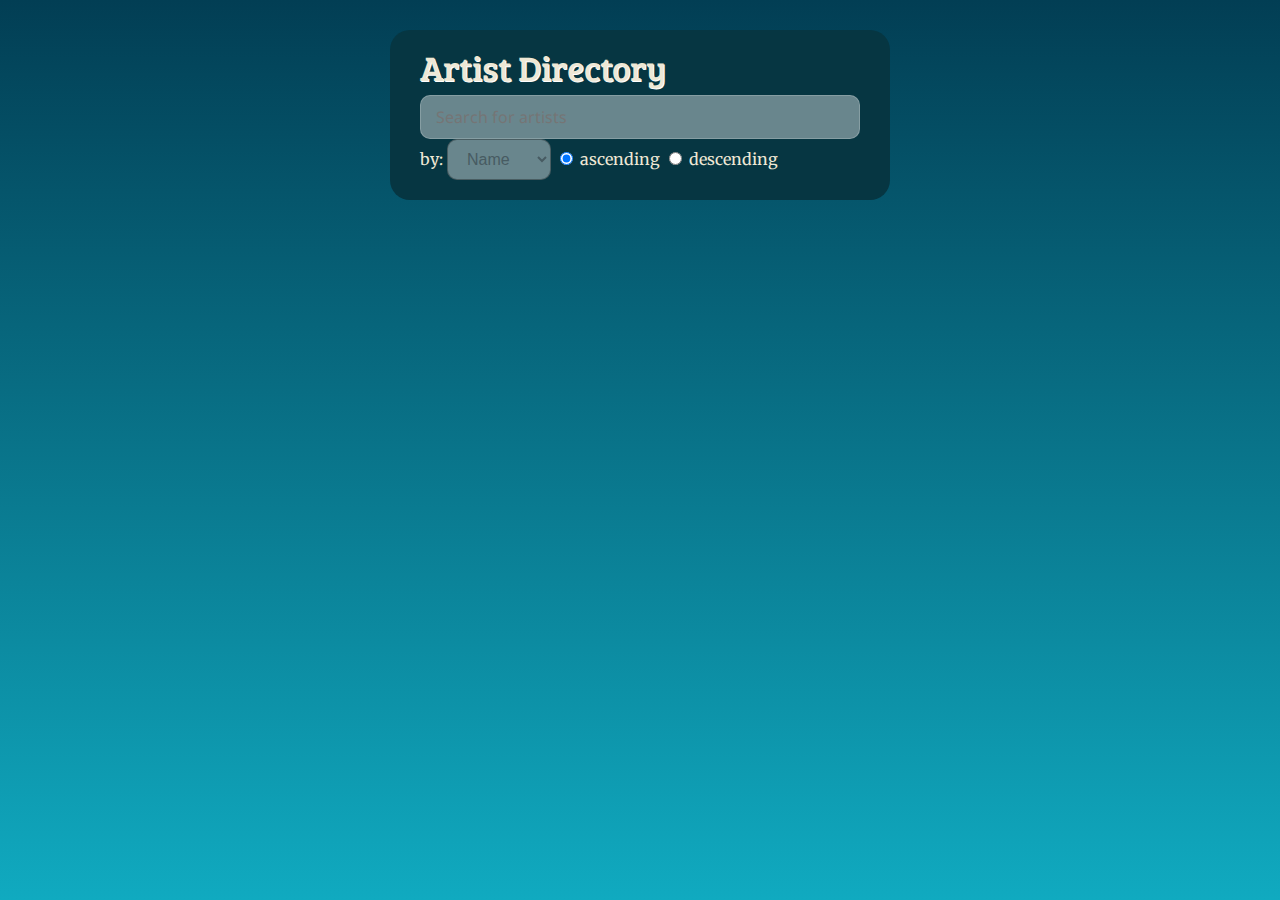
<file: index.html>
<!DOCTYPE html>
<html lang="en" ng-app="myApp">
<head>
    <meta charset="UTF-8">
    <title></title>
    <script src="lib/angular/angular.min.js"></script>
    <script src="lib/angular/angular-route.min.js"></script>
    <script src="lib/angular/angular-animate.min.js"></script>


    <script src="js/app.js"></script>
    <script src="js/controllers.js"></script>
    <link rel="stylesheet" href="css/style.css">
</head>
<body>

<div class="main" ng-view></div>

</body>
</html>
</file>
<file: css/style.css>
/* @override 
  http://planetoftheweb.com/_/css/styles.css */
@import url("http://fonts.googleapis.com/css?family=Bree+Serif|Merriweather:400,300,700,900|Droid+Sans:400,700");

/* Reset Styles */

html, body, div, span, applet, object, iframe,
h1, h2, h3, h4, h5, h6, p, blockquote, pre,
a, abbr, acronym, address, big, cite, code,
del, dfn, em, img, ins, kbd, q, s, samp,
small, strike, strong, sub, sup, tt, var,
b, u, i, center,
dl, dt, dd, ol, ul, li,
fieldset, form, label, legend,
table, caption, tbody, tfoot, thead, tr, th, td,
article, aside, canvas, details, embed,
figure, figcaption, footer, header, hgroup,
menu, nav, output, ruby, section, summary,
time, mark, audio, video {
    margin: 0;
    padding: 0;
    border: 0;
    font: inherit;
    font-size: 100%;
    vertical-align: baseline;
}

html {
    line-height: 1;
}

ol, ul {
    list-style: none;
}

table {
    border-collapse: collapse;
    border-spacing: 0;
}

caption, th, td {
    text-align: left;
    font-weight: normal;
    vertical-align: middle;
}

q, blockquote {
    quotes: none;
}

q:before, q:after, blockquote:before, blockquote:after {
    content: "";
    content: none;
}

a img {
    border: none;
}

article, aside, details, figcaption, figure, footer, header, hgroup, menu, nav, section, summary {
    display: block;
}

* {
    -webkit-box-sizing: border-box;
    -moz-box-sizing: border-box;
    box-sizing: border-box;
}

/* Base Styles */

.cf:before,
.cf:after {
    content: " "; /* 1 */
    display: table; /* 2 */
}

.cf:after {
    clear: both;
}

html {
    background-color: #023E54;
    background-image: url(images/fallback-gradient.png);
    background-image: -webkit-gradient(linear, 0% 0%, 0% 100%, from(#023E54), to(#10AAC0));
    background-image: -webkit-linear-gradient(top, #023E54, #10AAC0);
    background-image: -moz-linear-gradient(top, #023E54, #10AAC0);
    background-image: -o-linear-gradient(top, #023E54, #10AAC0);
    min-height: 100%;
    height: auto;
}

body {
    font-family: Merriweather, serif;
    font-size: 1rem;
    line-height: 160%;
    *zoom: 1;
}

h1, h2, h3, h4, h5, h6 {
    font-family: 'Bree Serif', serif;
    font-weight: normal;
    color: #475b62;
    text-shadow: 1px 1px rgb(255, 255, 255, 1);
}

a {
    color: #145266;
    font-family: Bree Serif, serif;
}

h1 {
    color: #145266;
    font-size: 2.2rem;
    line-height: 100%;
    margin-bottom: 10px;
}

h2 {
    font-size: 1.5rem;
    line-height: 90%;
    color: #c61c6f;
}

h3 {
    margin-top: 0;
    color: #bd3613;
    line-height: 110%;
    margin-bottom: 5px;
}

p {
    line-height: 1.3rem;
    color: #475B62;
    margin-bottom: 10px;
    font-family: 'Merriweather';
}

a.small {
    line-height: 100%;
    font-size: .9rem;
}

/* Search Styles */

.search {
    background: #063642;
    color: #EEE8D5;
    width: 90%;
    min-width: 320px;
    max-width: 500px;
    margin: 0 auto;
    margin-top: 30px;
    border-radius: 20px;
    padding: 20px 30px;
    z-index: 20;
}

.search h1 {
    color: #EEE8D5;
}

.btn {
    display: inline-block;
    padding: 6px 12px;
    margin-bottom: 0;
    font-size: 1rem;
    line-height: 140%;
    text-align: center;
    text-decoration: none;
    white-space: nowrap;
    vertical-align: middle;
    cursor: pointer;
    border: 1px solid transparent;
    border-radius: 4px;
    background: #C61C6F;
    color: #FCF4DC;
    -webkit-user-select: none;
    -moz-user-select: none;
    -ms-user-select: none;
    -o-user-select: none;
    user-select: none;
}

.btn .btn-left {
    float: left;
}

.btn .btn-right {
    float: right;
}

.btn:hover {
    background: #09576D;
}

.search label {
    display: none;
}

.search input {
    font-family: 'Droid Sans', sans-serif;
    width: 100%;
    padding: 10px 0 10px 15px;
    font-size: 1rem;
    color: #475B62;
    background: rgba(255, 255, 255, 0.4);
    border: 1px solid rgba(255, 255, 255, 0.2);
    border-radius: 10px;
    outline: 0;
}

.search .formgroup input {
    border: 1px solid rgba(0, 0, 0, 0.3);
    display: inline;
    width: auto;
}

.search label.formgroup {
    display: inline;
    width: auto;
}

.search select {
    display: inline;
    padding: 10px 0 10px 15px;
    font-size: 1rem;
    color: #475B62;
    background: rgba(255, 255, 255, 0.4);
    border: 1px solid rgba(0, 0, 0, 0.3);
    border-radius: 10px;
    outline: 0;
}

/* Artist List Styles */

.artistlist {
    background: #EEE8D5;
    width: 50%;
    min-width: 290px;
    max-width: 350px;
    margin: 0 auto;
    margin-bottom: 30px;
    border-radius: 0 0 20px 20px;
    opacity: .95;
    z-index: 10;
}

.artistlist ul {
    margin: 0;
    padding: 0;
    background: #FDF6E3;
}

.artistlist li {
    margin: 0;
    padding: 10px 10px 0 10px;
    border-bottom: 1px dotted black;
    opacity: .9;
    -webkit-transition: all 0.3s ease-out;
    -moz-transition: all 0.3s ease-out;
    -o-transition: all 0.3s ease-out;
    transition: all 0.3s ease-out;
}

.artistlist a {
    display: block;
    text-decoration: none;
}

.artistlist li:hover {
    background: #FDF6E3;
    opacity: 1;
    -webkit-transform: scale(1.2);
    -moz-transform: scale(1.2);
    -ms-transform: scale(1.2);
    transform: scale(1.2);
}

.artist img {
    display: block;
    float: left;
    width: 60px;
    -webkit-border-radius: 12px;
    border-radius: 12px;
    margin-right: 10px;
    margin-bottom: 10px;
}

.artist info {
    display: block;
    float: left;
    padding-left: 120px !important;
}

.artist:last-child {
    border-bottom: none;
}

.artistinfo {
    font-size: 1.1em;
    line-height: 160%;
    background: #EEE8D5;
    color: #0F4150;
    width: 90%;
    min-width: 320px;
    max-width: 620px;
    margin: 0 auto;
    margin-top: 30px;
    margin-bottom: 30px;
    padding: 20px 30px;
    border-radius: 10px;
    z-index: 20;
}

.artistinfo h1 {
    font-size: 1.8em;
    margin-bottom: 0;
}

.artistinfo img {
    width: 40%;
    max-width: 130px;
    border-radius: 20px;
}

.artist.ng-enter.ng-enter-active,
.artist.ng-leave {
    opacity: 1;
    height: 80px;
    overflow: hidden;
}

.artist.ng-leave.ng-leave-active,
.artist.ng-enter {
    opacity: 0;
    height: 0;
    overflow: hidden;
}
</file>
